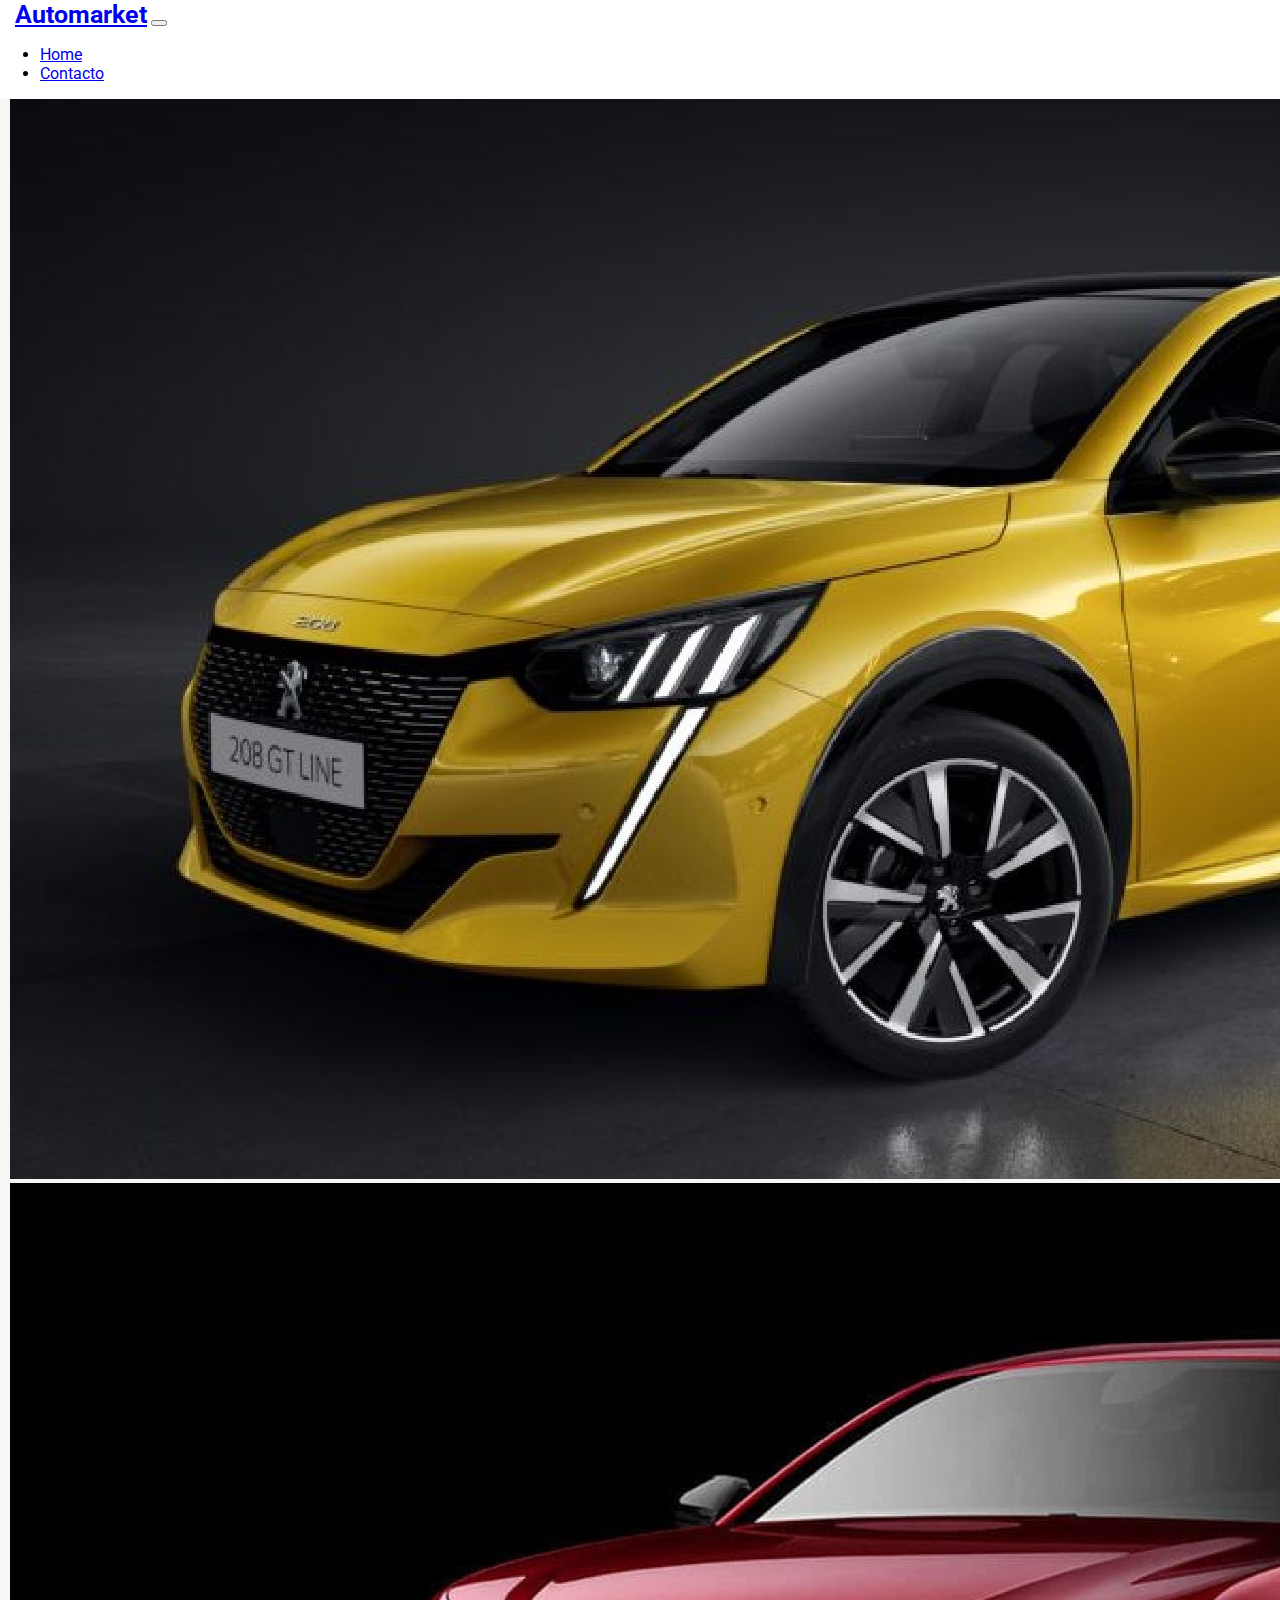
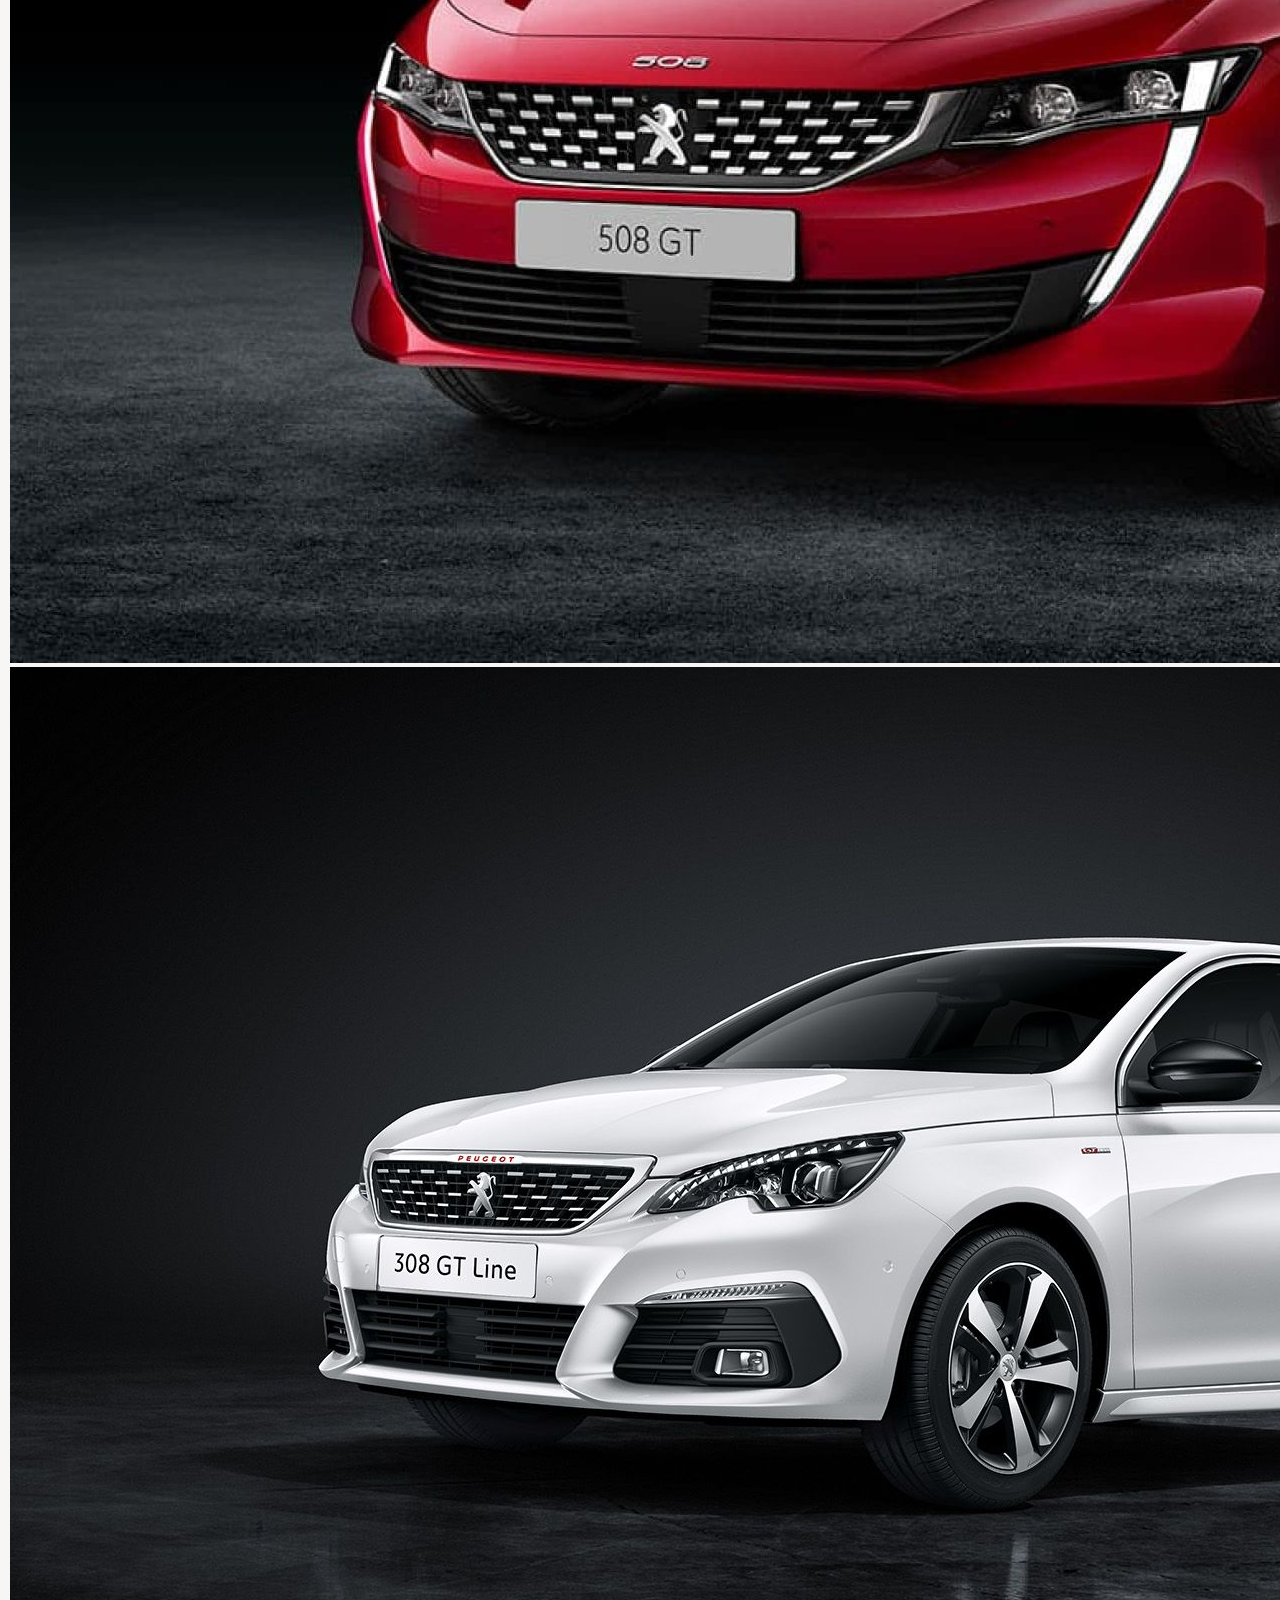
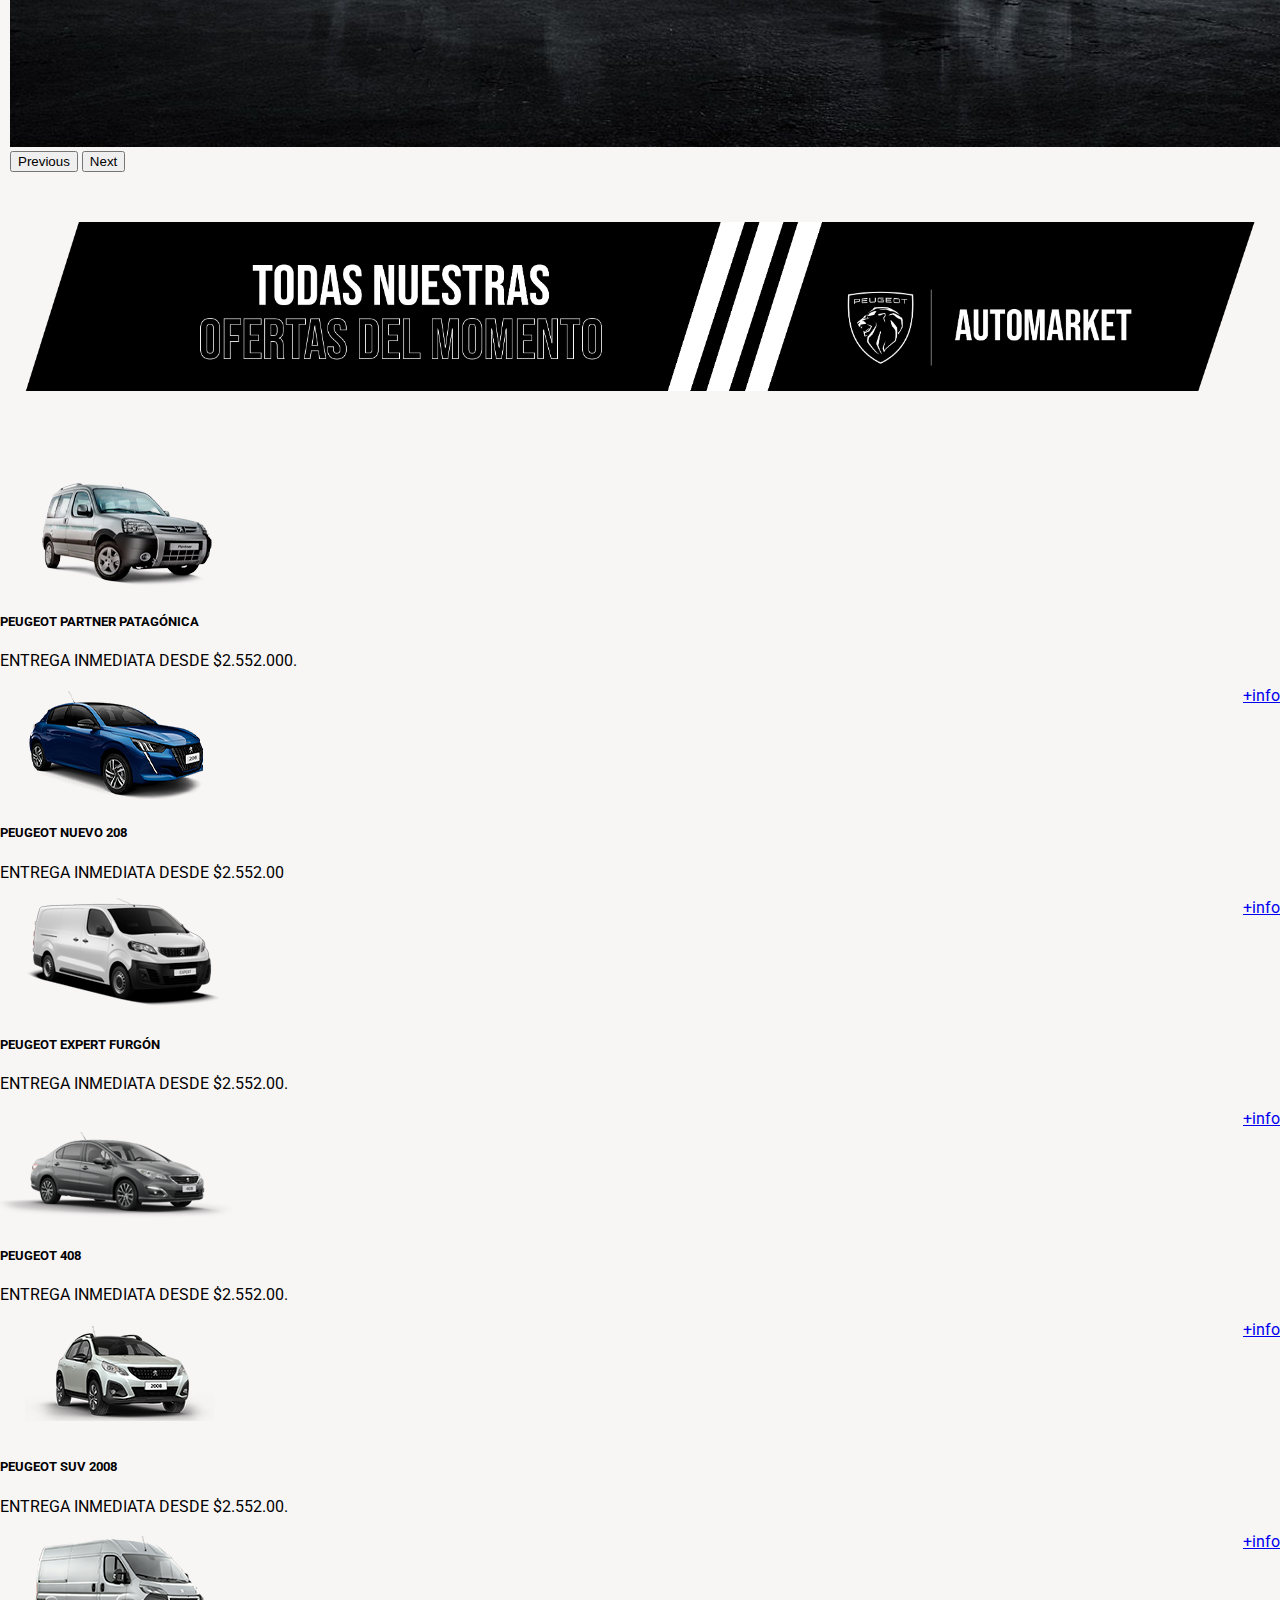
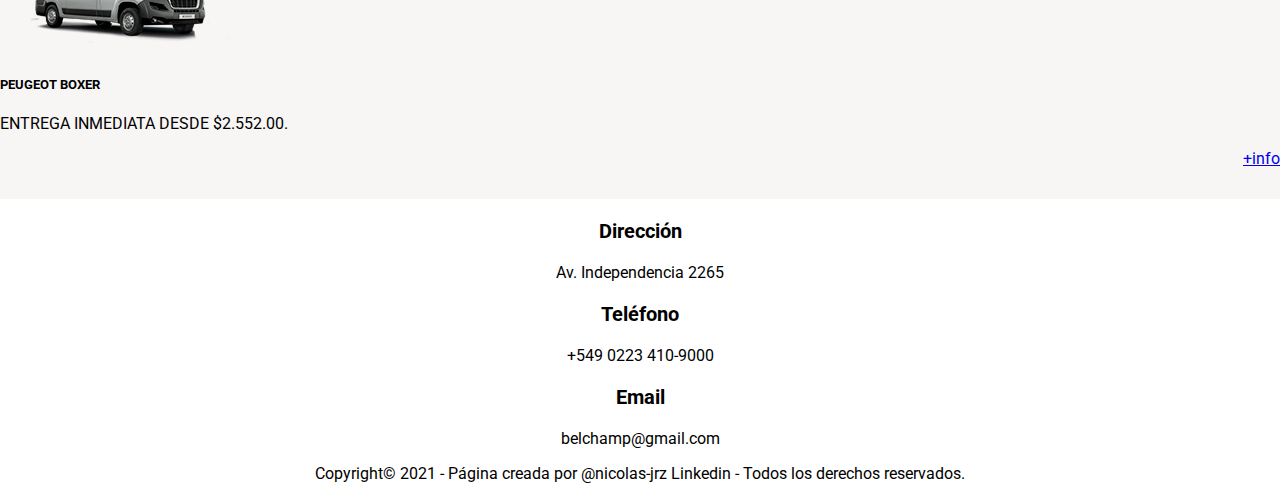
<file: index.html>
<!DOCTYPE html>
<html lang="en">

<head>
    <meta charset="UTF-8">
    <meta http-equiv="X-UA-Compatible" content="IE=edge">
    <meta name="viewport" content="width=device-width, initial-scale=1.0">
    <link href="https://cdn.jsdelivr.net/npm/bootstrap@5.0.2/dist/css/bootstrap.min.css" rel="stylesheet" integrity="sha384-EVSTQN3/azprG1Anm3QDgpJLIm9Nao0Yz1ztcQTwFspd3yD65VohhpuuCOmLASjC" crossorigin="anonymous">
    <link rel="stylesheet" href="./assets/css/estilos.css">
    <link rel="preconnect" href="https://fonts.googleapis.com">
    <link rel="preconnect" href="https://fonts.gstatic.com" crossorigin>
    <link href="https://fonts.googleapis.com/css2?family=Roboto:wght@100;300&display=swap" rel="stylesheet">
    <title>Automarket</title>
</head>

<body>
    <header>
        <nav class="navbar navbar-expand-lg navbar-light bg-light">
            <div class="container-fluid">
                <a class="navbar-brand" href="./index.php">Automarket</a>
                <button class="navbar-toggler" type="button" data-bs-toggle="collapse" data-bs-target="#navbarNav" aria-controls="navbarNav" aria-expanded="false" aria-label="Toggle navigation">
          <span class="navbar-toggler-icon"></span>
        </button>
                <div class="collapse navbar-collapse" id="navbarNav">
                    <ul class="navbar-nav">
                        <li class="nav-item">
                            <a class="nav-link " aria-current="page" href="./index.html">Home</a>
                        </li>
                        <li class="nav-item">
                            <a class="nav-link" href="./contact.html">Contacto</a>
                        </li>
                    </ul>
                </div>
            </div>
        </nav>
    </header>
    <main class="container-mod">
        <section class="row">
            <div class="col-lg-12">
                <div class="container-carrousel">
                    <div id="carouselExampleControls" class="carousel slide" data-bs-ride="carousel">
                        <div class="carousel-inner">
                            <div class="carousel-item active">
                                <img src="./assets/img/img1.jpg" class="d-block w-100 " alt="img-carrousel">
                            </div>
                            <div class="carousel-item">
                                <img src="./assets/img/img2.jpg" class="d-block w-100" alt="img-carrousel">
                            </div>
                            <div class="carousel-item">
                                <img src="./assets/img/img3.jpg" class="d-block w-100" alt="img-carrousel">
                            </div>
                        </div>
                        <button class="carousel-control-prev" type="button" data-bs-target="#carouselExampleControls" data-bs-slide="prev">
              <span class="carousel-control-prev-icon" aria-hidden="true"></span>
              <span class="visually-hidden">Previous</span>
            </button>
                        <button class="carousel-control-next" type="button" data-bs-target="#carouselExampleControls" data-bs-slide="next">
              <span class="carousel-control-next-icon" aria-hidden="true"></span>
              <span class="visually-hidden">Next</span>
            </button>
                    </div>
                </div>
            </div>
        </section>
        <section class="container">
            <div class="row row-cols-1 row-cols-md-3 g-4 promociones">
                <img src="./assets/img/promociones.png" alt="">
            </div>
            <div class="row row-cols-1 row-cols-md-3 g-4">
                <div class="col">
                    <div class="card h-100">
                        <img src="./assets//img/patagonia.png" class="card-img-top" alt="img-card">
                        <div class="card-body">
                            <h5 class="card-title">PEUGEOT PARTNER PATAGÓNICA</h5>
                            <p class="card-text">ENTREGA INMEDIATA DESDE $2.552.000.</p>
                        </div>
                        <div class="card-footer">
                            <a href="https://belchamp.com.ar/vehiculos_0km/peugeot-partner-patagonica/" class="btn btn-secondary info">+info</a>
                        </div>
                    </div>
                </div>
                <div class="col">
                    <div class="card h-100">
                        <img src="./assets/img/208.png" class="card-img-top" alt="img-card">
                        <div class="card-body">
                            <h5 class="card-title">PEUGEOT NUEVO 208</h5>
                            <p class="card-text"> ENTREGA INMEDIATA DESDE $2.552.00</p>
                        </div>
                        <div class="card-footer">
                            <a href="https://belchamp.com.ar/vehiculos_0km/208/" class="btn btn-secondary info">+info</a>
                        </div>
                    </div>
                </div>
                <div class="col">
                    <div class="card h-100">
                        <img src="./assets/img/expert.png" class="card-img-top" alt="img-card">
                        <div class="card-body">
                            <h5 class="card-title"> PEUGEOT EXPERT FURGÓN
                            </h5>
                            <p class="card-text">ENTREGA INMEDIATA DESDE $2.552.00.</p>
                        </div>
                        <div class="card-footer">
                            <a href="https://belchamp.com.ar/vehiculos_0km/expert/" class="btn btn-secondary info ">+info</a>
                        </div>
                    </div>
                </div>
                <div class="col">
                    <div class="card h-100">
                        <img src="./assets/img/408.png" class="card-img-top" alt="img-card">
                        <div class="card-body">
                            <h5 class="card-title">PEUGEOT 408</h5>
                            <p class="card-text">ENTREGA INMEDIATA DESDE $2.552.00.</p>
                        </div>
                        <div class="card-footer">
                            <a href="https://belchamp.com.ar/vehiculos_0km/408/" class="btn btn-secondary info">+info</a>
                        </div>
                    </div>
                </div>
                <div class="col">
                    <div class="card h-100">
                        <img src="./assets/img/suv2008.png" class="card-img-top" alt="img-card">
                        <div class="card-body">
                            <h5 class="card-title"> PEUGEOT SUV 2008</h5>
                            <p class="card-text">ENTREGA INMEDIATA DESDE $2.552.00.</p>
                        </div>
                        <div class="card-footer">
                            <a href="https://belchamp.com.ar/vehiculos_0km/2008/ " class="btn btn-secondary info">+info</a>
                        </div>
                    </div>
                </div>
                <div class="col">
                    <div class="card h-100">
                        <img src="./assets/img/boxer.png" class="card-img-top" alt="img-card">
                        <div class="card-body">
                            <h5 class="card-title">PEUGEOT BOXER</h5>
                            <p class="card-text">ENTREGA INMEDIATA DESDE $2.552.00.</p>
                        </div>
                        <div class="card-footer">
                            <a href="https://belchamp.com.ar/vehiculos_0km/boxer/" class="btn btn-secondary info">+info</a>
                        </div>
                    </div>
                </div>
            </div>
        </section>
    </main>
    <footer class="page-footer bg-light">
        <div class="container-footer">
            <div class="row py-4 d-flex align-items-center">
                <div class="col-md-3 mx-auto mb-4 text-center title-footer">
                    <h3>dirección</h3>
                    <p>Av. Independencia 2265</p>
                </div>
                <div class="col-md-3 mx-auto mb-4 text-center title-footer">
                    <h3>teléfono</h3>
                    <p> +549 0223 410-9000</p>
                </div>
                <div class="col-md-3 mx-auto mb-4 text-center title-footer">
                    <h3>email</h3>
                    <p>belchamp@gmail.com</p>
                </div>
            </div>
        </div>

        <p class="copyright">
            Copyright&copy; 2021 - Página creada por @nicolas-jrz Linkedin - Todos los derechos reservados.
        </p>
    </footer>
    <script src="https://cdn.jsdelivr.net/npm/bootstrap@5.0.2/dist/js/bootstrap.bundle.min.js" integrity="sha384-MrcW6ZMFYlzcLA8Nl+NtUVF0sA7MsXsP1UyJoMp4YLEuNSfAP+JcXn/tWtIaxVXM" crossorigin="anonymous"></script>
</body>

</html>
</file>
<file: assets/css/estilos.css>
body {
    margin: 0;
    font-family: 'Roboto', sans-serif;
}

* {
    box-sizing: border-box;
}

.navbar-brand {
    font-weight: bold;
    margin-left: 15px;
    font-size: 25px;
}

.container-mod {
    background-color: rgb(248, 245, 245);
    width: 100vw;
    height: 100%;
    display: block;
    padding-bottom: 50px;
}


/* CARROPUSEL */

.container-carrousel {
    margin-top: 10px;
    margin-bottom: 50px;
    margin-left: 10px;
    margin-right: 10px;
}


/* promociones*/

.promociones {
    margin-top: 20px;
    margin-bottom: 80px;
}

.promociones img {
    width: 100%;
}


/* card */

.info {
    float: right;
}

.card-title {
    font-weight: bold;
}


/* FOOOTER*/

.container-footer {
    text-align: center;
}

.title-footer h3 {
    text-transform: capitalize;
    font-weight: bold;
    font-size: 20px;
}

.copyright {
    text-align: center;
}
</file>
